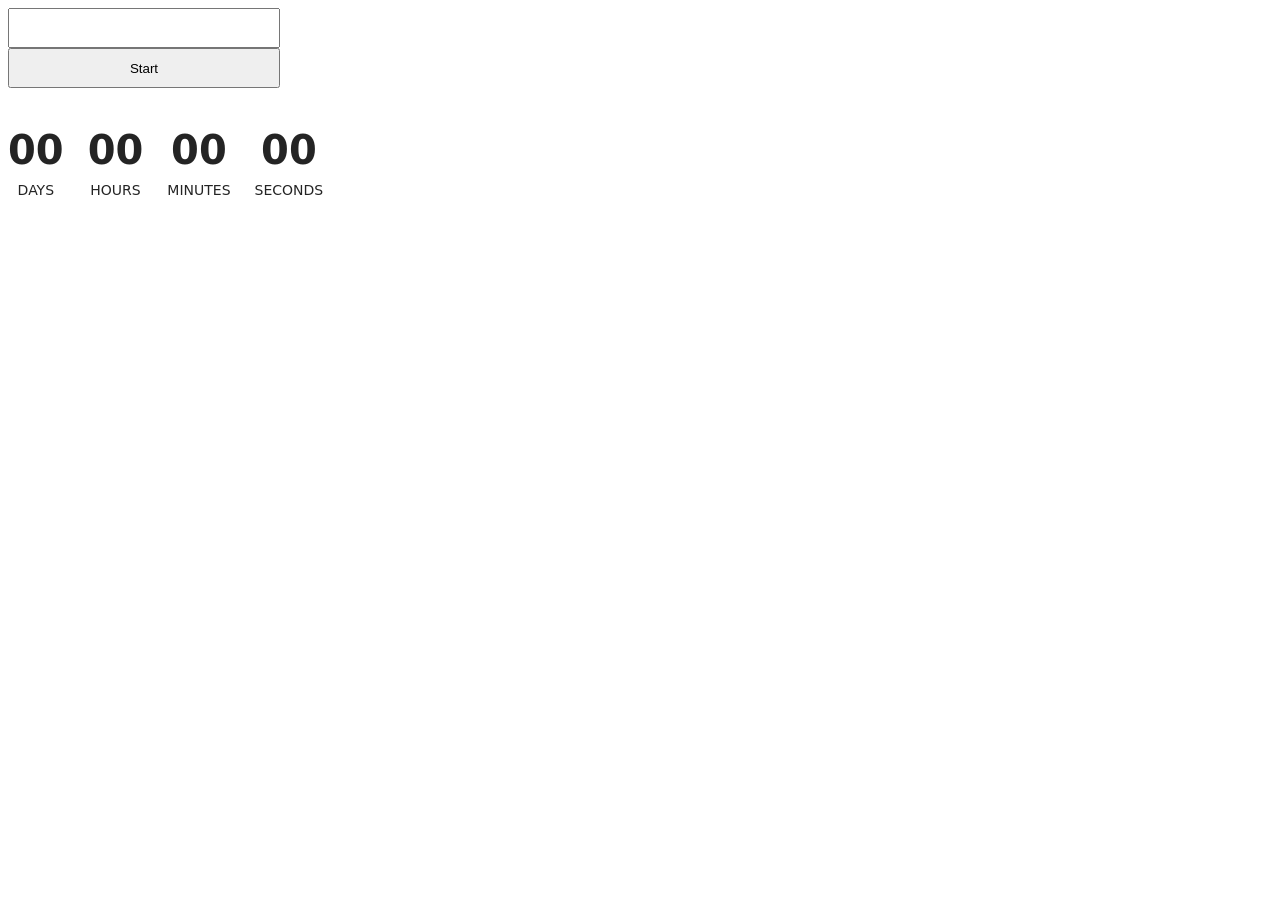
<file: src/1-timer.html>
<!doctype html>
<html lang="en">
  <head>
    <meta charset="UTF-8" />
    <meta name="viewport" content="width=device-width, initial-scale=1.0" />

    <title>Timer</title>
    <link rel="stylesheet" href="./css/styles.css" />
  </head>

  <body>
    <input type="text" id="datetime-picker" />

    <button type="button" data-start>Start</button>

    <div class="timer">
      <div class="field">
        <span class="value" data-days>00</span>
        <span class="label">Days</span>
      </div>

      <div class="field">
        <span class="value" data-hours>00</span>
        <span class="label">Hours</span>
      </div>

      <div class="field">
        <span class="value" data-minutes>00</span>
        <span class="label">Minutes</span>
      </div>

      <div class="field">
        <span class="value" data-seconds>00</span>
        <span class="label">Seconds</span>
      </div>
    </div>

    <script type="module" src="./js/1-timer.js"></script>
  </body>
</html>
</file>
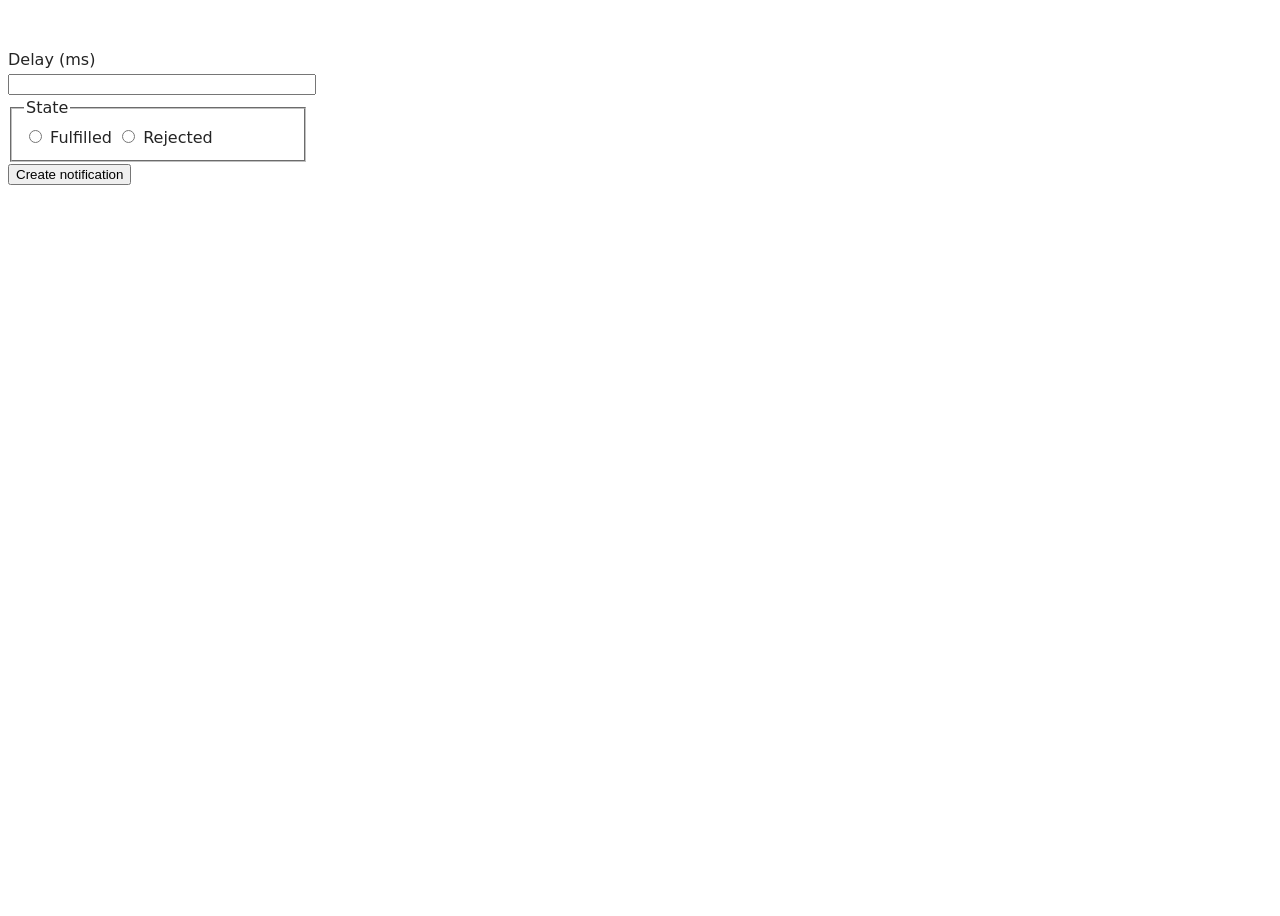
<file: src/2-snackbar.html>
<!doctype html>
<html lang="en">
  <head>
    <meta charset="UTF-8" />
    <meta name="viewport" content="width=device-width, initial-scale=1.0" />

    <title>Snackbar</title>

    <link rel="stylesheet" href="./css/styles.css" />
  </head>

  <body>
    <form class="form">
      <label>
        Delay (ms)

        <input type="number" name="delay" required />
      </label>

      <fieldset>
        <legend>State</legend>

        <label>
          <input type="radio" name="state" value="fulfilled" required />

          Fulfilled
        </label>

        <label>
          <input type="radio" name="state" value="rejected" required />

          Rejected
        </label>
      </fieldset>

      <button type="submit">Create notification</button>
    </form>

    <script type="module" src="./js/2-snackbar.js"></script>
  </body>
</html>
</file>
<file: src/css/styles.css>
/**
  |============================
  | include css partials with
  | default @import url()
  |============================
*/
/* Common styles */
@import url('./reset.css');
@import url('./base.css');
@import url('./container.css');
@import url('./animations.css');

/* Sections style */
.timer {
  display: flex;
  gap: 24px;
  margin-top: 32px;
}

#datetime-picker {

  width: 272px;
  height: 40px;
  padding: 8px;
  margin-right: 8px;
  box-sizing: border-box;

}

button[data-start] {
  width: 272px;
  height: 40px;
  padding: 0 16px;
  cursor: pointer;

}

.field {
  display: flex;
  flex-direction: column;
  align-items: center;
}

.value {
  font-size: 40px;
  font-weight: 700;
}
.form input[type='number'] {
  width: 100%;
}

.label {
  font-size: 14px;
  text-transform: uppercase;
}


.form {
  width: 300px;
  margin-top: 40px;

}
</file>
